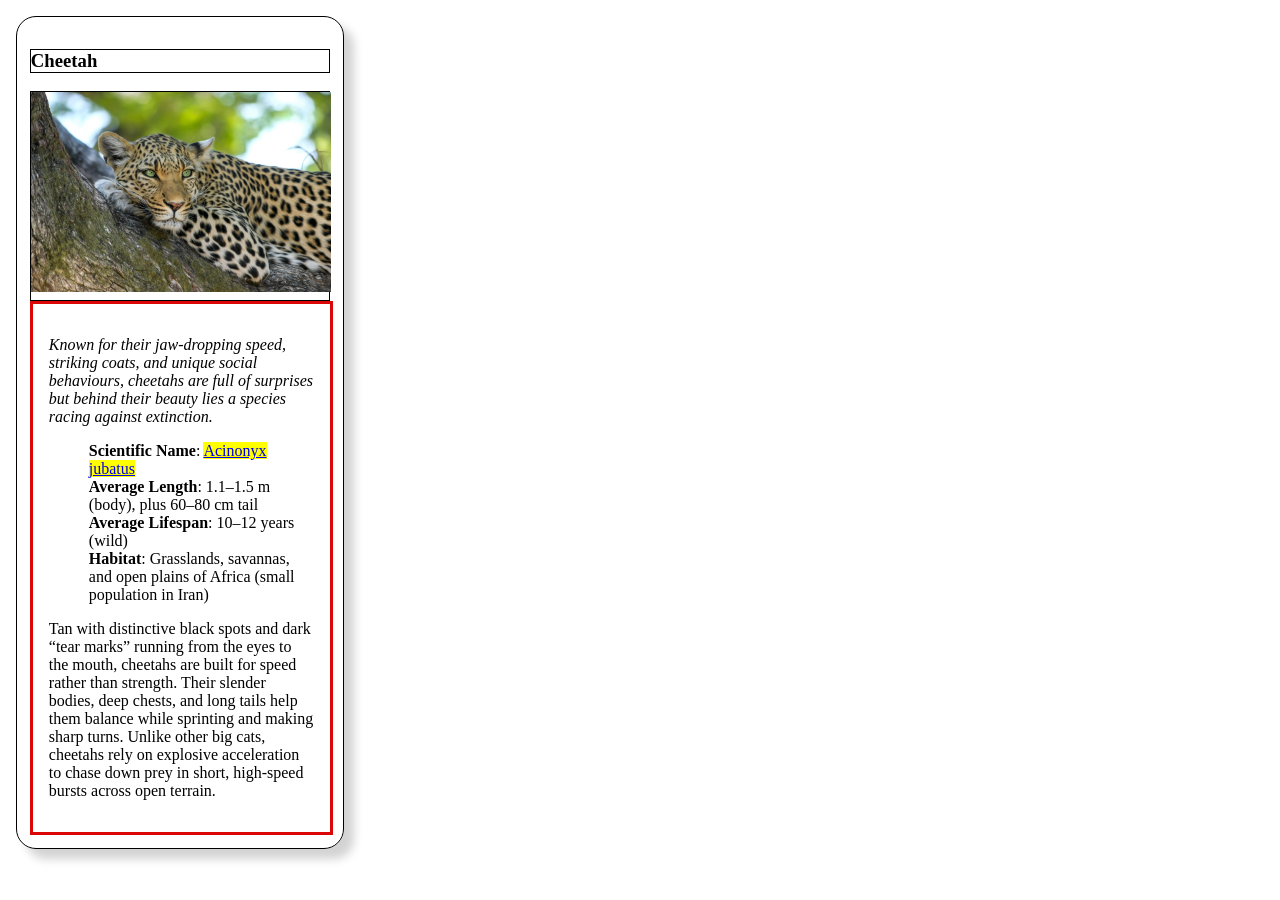
<file: index.html>
<!DOCTYPE html>
<html lang="en">
  <head>
    <meta charset="utf-8" />
    <meta name="viewport" content="width=device-width,initial-scale=1" />
    <title>Animal Trading Cards</title>
    <link rel="stylesheet" href="styles.css" />
  </head>

  <body class="outer-container">
    <main class="page">
      <div class="container sheet">
        <h3 class="animal-name title">Cheetah</h3>

        <div class="photo img-container">
          <img src="cheetah.jpg" alt="A cheetah laying down on a tree" />
        </div>

        <div class="text-container content">
          <p class="fun-facts">
            <em>
              Known for their jaw-dropping speed, striking coats, and unique
              social behaviours, cheetahs are full of surprises but behind their
              beauty lies a species racing against extinction.
            </em>
          </p>

          <ul class="bullets facts general-description">
            <li>
              <span class="highlights">Scientific Name</span>:
              <mark>
                <a href="https://en.wikipedia.org/wiki/Cheetah"
                  >Acinonyx jubatus</a
                >
              </mark>
            </li>
            <li>
              <span class="highlights">Average Length</span>: 1.1–1.5 m (body),
              plus 60–80 cm tail
            </li>
            <li>
              <span class="highlights">Average Lifespan</span>: 10–12 years
              (wild)
            </li>
            <li>
              <span class="highlights">Habitat</span>: Grasslands, savannas, and
              open plains of Africa (small population in Iran)
            </li>
          </ul>

          <p class="general-description body">
            Tan with distinctive black spots and dark “tear marks” running from
            the eyes to the mouth, cheetahs are built for speed rather than
            strength. Their slender bodies, deep chests, and long tails help
            them balance while sprinting and making sharp turns. Unlike other
            big cats, cheetahs rely on explosive acceleration to chase down prey
            in short, high-speed bursts across open terrain.
          </p>
        </div>
      </div>
    </main>
  </body>
</html>
</file>
<file: styles.css>
img {
  width: 300px;
  height: 200px;
}
.img-container {
  padding-bottom: 0.25em;
  border: 1px solid black;
}
.outer-container {
  padding: 0.5em;
  display: flex;
  flex-wrap: wrap;
}

.text-container {
  width: 265px;
  border-style: solid;
  border-width: 3px;
  border-color: rgb(219, 6, 6);
  padding: 1em;
}

.container {
  height: auto;
  width: 300px;
  border-style: solid;
  border-width: 1px;
  border-color: rgb(0, 0, 0);
  padding: 0.8em;
  box-shadow: 10px 10px 10px lightgray;
  border-radius: 20px;
}

.animal-name {
  border-style: solid;
  border-width: 0.1em;
  border-color: rgb(0, 0, 0);
}

.highlights {
  font: bold 12pt "Times New Roman", Palatino, serif;
}

.fun-facts {
  font: italic 12pt "Times New Roman", serif;
}

.general-description {
  font: 12pt "Times New Roman", serif;
}

.bullets {
  list-style: none;
}
</file>
